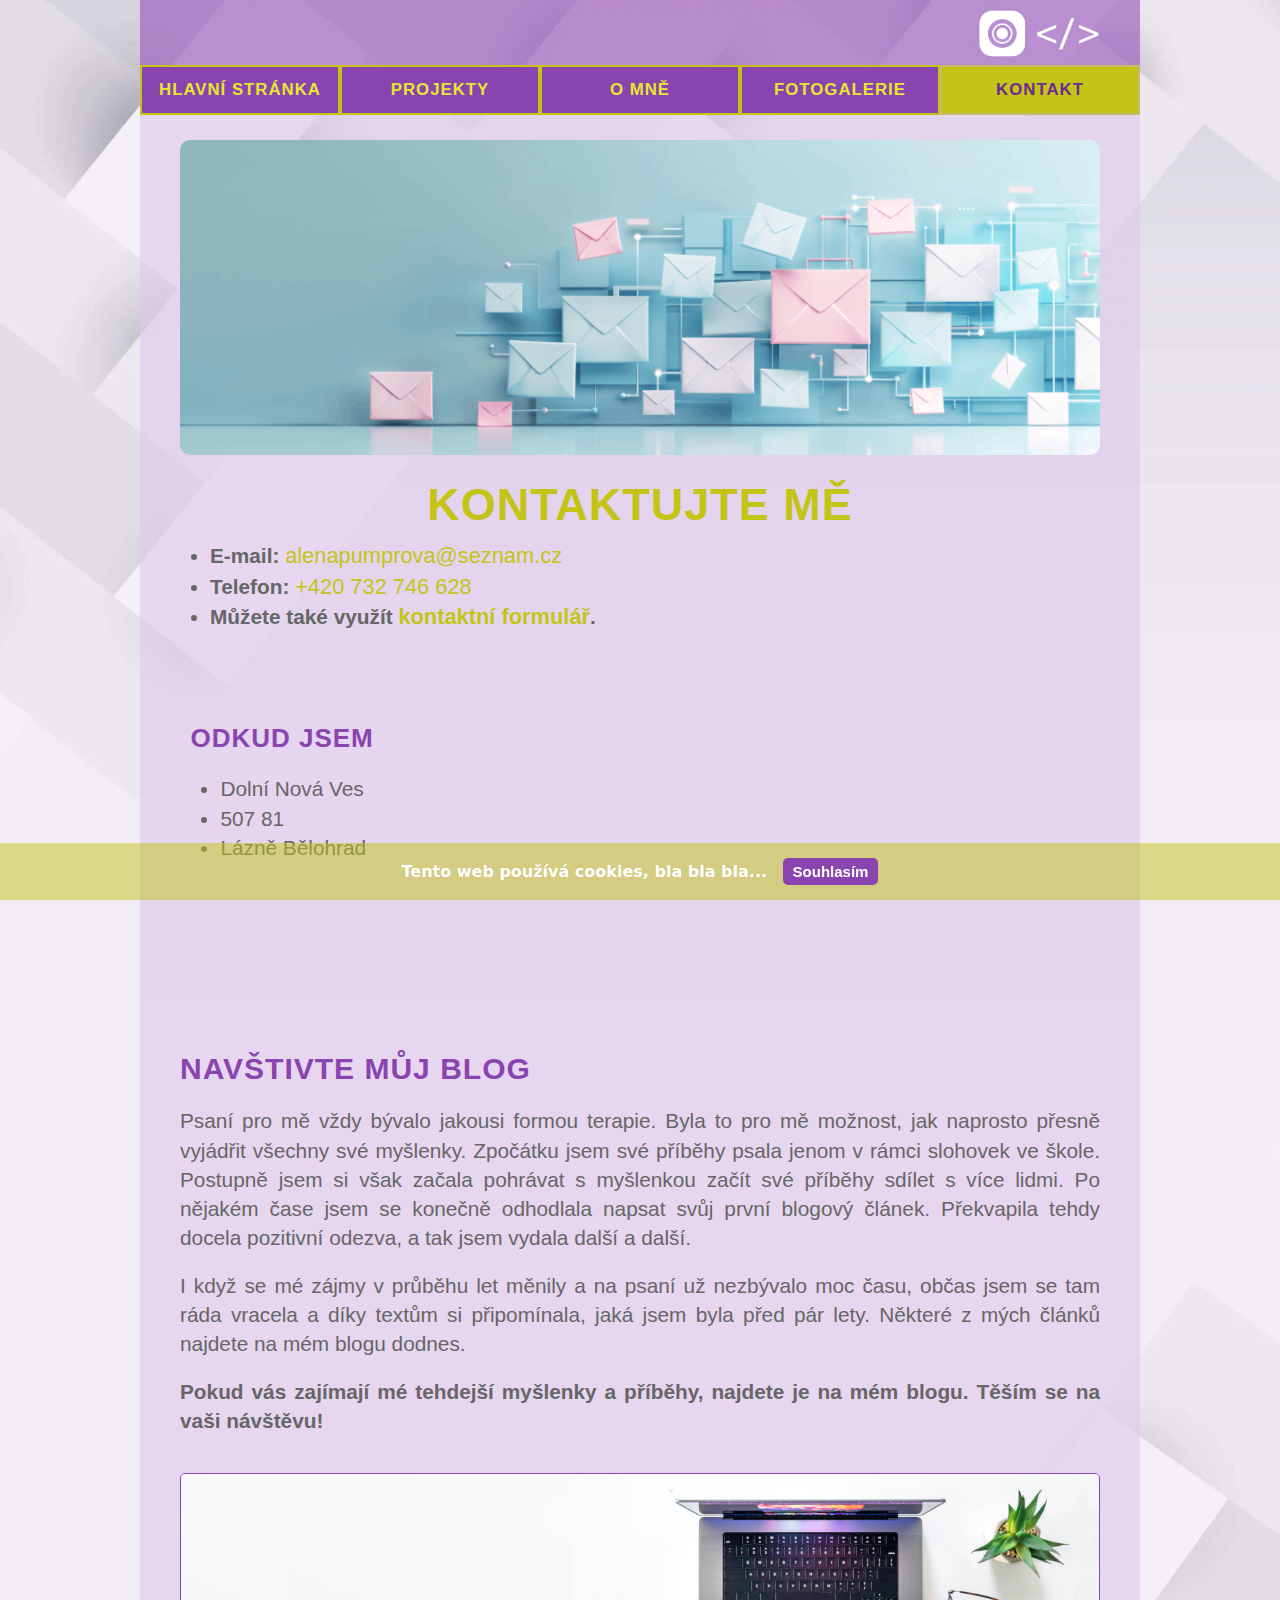
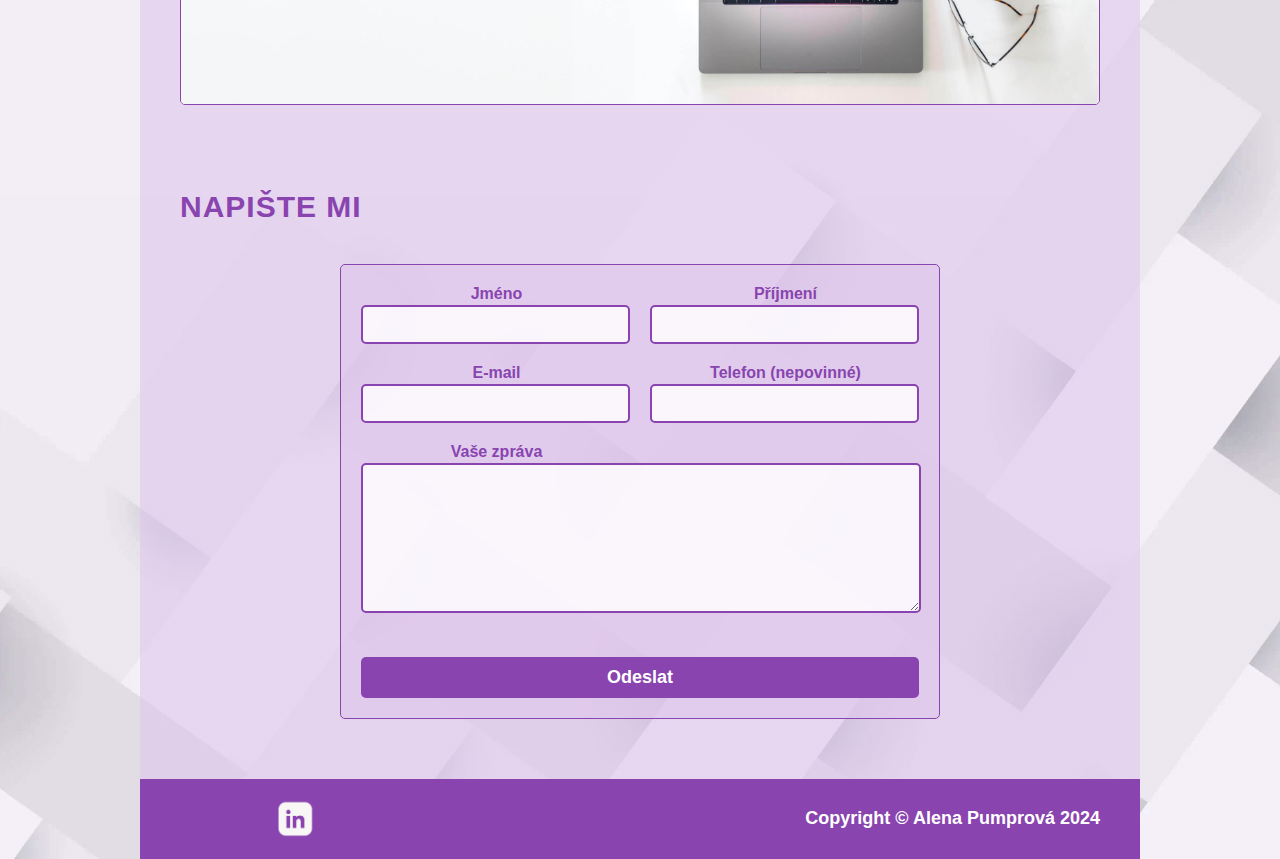
<file: kontakt.html>
<!DOCTYPE html>
<html lang="cs">

<head>
<!-- Google tag (gtag.js) -->
<script async src="https://www.googletagmanager.com/gtag/js?id=G-EEV984BTX9"></script>
<script>
  window.dataLayer = window.dataLayer || [];
  function gtag(){dataLayer.push(arguments);}
  gtag('js', new Date());

  gtag('config', 'G-EEV984BTX9');
</script>
    <title>Kontakty</title>
    <meta charset="utf-8">
    <meta name="viewport" content="width=device-width, initial-scale=1.0">
    <link rel="icon" href="favicon-32x32.png">
    <link rel="stylesheet" href= "styly.css">
    <link rel="stylesheet" href= "queries.css">
    <link rel="stylesheet" href= "grid.css">
    <script
          src="https://code.jquery.com/jquery-3.7.1.min.js"
          integrity="sha256-/JqT3SQfawRcv/BIHPThkBvs0OEvtFFmqPF/lYI/Cxo="
          crossorigin="anonymous"></script>
    <script src="script.js"></script>
</head>

<body>
<header>
    <span class="menu-background"> 
        <nav>
            <ul>
                <li><a class="first" href="index.html">Hlavní stránka</a></li>
                <li><a class="first" href="projekty.html">Projekty</a></li>
                <li><a class="first" href="about.html">O mně</a></li>
                <li><a class="first" href="galerie.html">Fotogalerie</a></li>
                <li><a class="first active" href="kontakt.php">Kontakt</a></li>
            </ul>

            <div class="clearfix"></div>
            <div class="mobile-nav-back"></div>
            <a class="mobile-nav-icon"><img class="burger-menu jq--nav-icon" src="burger-barw.png" alt="Hamburger menu"></a>

        </nav>
<a id="logo" href="index.html">
    <img src="logo.png" alt="Logo">
</a>
<a id="logo2" href="index.html">
    <img src="logom.png" alt="Logo pro mobil">
</a>
    
</span>  
</header>

<main>
<div class= "container">
    <img class="banner desktop-img" src="contacts.png" alt="7 contats neon style image">
    <img class="banner mobile-img" src="contacts2.png" alt="7 contats neon style image">

    <h1>Kontaktujte mě</h1>

<ul>
    <li><strong>E-mail: </strong><a class="contact" href="mailto:alenapumprova@seznam.cz">alenapumprova@seznam.cz</a></li>
    <li><strong>Telefon:</strong> <a class="contact" href="tel:+420732746628">+420 732 746 628</a></li>
    <li><strong>Můžete také využít <a href="#" class="jq--scroll-form">kontaktní formulář</a>.</strong></li>
</ul> 
  
<br>
<section class="address row">
    <!-- Sloupec s adresou -->
    <div class="col address-content">
        <h2 class="contacts">Odkud jsem</h2>
        <ul>
            <li>Dolní Nová Ves</li>
            <li>507 81</li>
            <li>Lázně Bělohrad</li>
        </ul>
    </div>

    <!-- Sloupec s mapou -->
    <div class="col map-container">
        <iframe class="map"
            src="https://www.google.com/maps/embed?pb=!1m18!1m12!1m3!1d40659.15347825756!2d15.533559377376632!3d50.437428026715054!2m3!1f0!2f0!3f0!3m2!1i1024!2i768!4f13.1!3m3!1m2!1s0x470e9984b83ae027%3A0x1b51bd06cfde54d!2zTMOhem7EmyBCxJtsb2hyYWQsIDUwNyA4MSBMw6F6bsSbIELEm2xvaHJhZA!5e0!3m2!1scs!2scz!4v1731094492402!5m2!1scs!2scz"
            allowfullscreen=""
            loading="lazy"
            width="100%" 
            height="300" 
            referrerpolicy="no-referrer"
            title="Mapa - Lázně Bělohrad">
        </iframe>
    </div>
</section>

<h2 class= "contacts">Navštivte můj&nbsp;blog</h2>
<p>
Psaní pro mě vždy bývalo jakousi formou terapie.  Byla to pro mě možnost, jak naprosto přesně vyjádřit všechny své myšlenky. Zpočátku jsem své příběhy psala jenom v rámci slohovek ve škole. Postupně jsem si však začala pohrávat s myšlenkou začít své příběhy sdílet s více lidmi. Po nějakém čase jsem se konečně odhodlala napsat svůj první blogový článek. Překvapila tehdy docela pozitivní odezva, a tak jsem vydala další a další. </p> 
<br>
<p>I když se mé zájmy v průběhu let měnily a na psaní už nezbývalo moc času, občas jsem se tam ráda vracela a díky textům si připomínala, jaká jsem byla před pár lety. Některé z mých článků najdete na mém blogu dodnes.</p> 
<br>
<p><strong>Pokud vás zajímají mé tehdejší myšlenky a příběhy, najdete je na mém blogu. Těším se na vaši návštěvu!</strong>
</p>  
<br>
    <br>
    <figure>
        <a href="https://blog.idnes.cz/pumprova" target="_blank">
           <img class="desktop-img" src="banner.jpg"  max-width="500" alt="Blog">
           <img class="mobile-img" src="banner1.webp"  max-width="500" alt="Blog">
        </a>
    </figure>

    <i style="color: gray; visibility: hidden;">Blog</i>
</p>
<br>

<h2 id="contact-form" class="contacts jq--form">Napište mi</h2>

<!-- <?php
if (isset($_GET['success'])) {
    if ($_GET['success'] === "1") {
        echo '<div class="form-result success">Odeslání proběhlo úspěšně</div>';
    } elseif ($_GET['success'] === "-1") {
        echo '<div class="form-result error">Odeslání selhalo. Zkuste to prosím znovu.</div>';
    }
}
?> -->

<form action="mailer.php" method="post">
    <div>
        <label for="name">Jméno</label>
        <input type="text" id="name" name="name" required>
    </div>
    <div>
        <label for="surname">Příjmení</label>
        <input type="text" id="surname" name="surname" required>
    </div>
    <div>
        <label for="email">E-mail</label>
        <input type="email" id="email" name="email" required>
    </div>
    <div>
        <label for="phone">Telefon (nepovinné)</label>
        <input type="text" id="phone" name="phone">
    </div>
    <div>
        <label for="message">Vaše zpráva</label>
        <textarea id="message" name="message"></textarea>
    </div>
    <input type="submit" value="Odeslat">
</form>
</div>


<div id="cookie-banner">
    Tento web používá cookies, bla bla bla... 
    <button id="accept-cookies" style="margin-left: 10px; padding: 5px 10px; background-color: #555; color: white; border: none; cursor: pointer;">Souhlasím</button>
</div>

</main>

<footer>
<br>
    <div class="foot">
        <a class="fb-logo" href="https://www.linkedin.com/in/alena-pumprov%C3%A1-274234107/" target="_blank"><img src="fbwhite.png" alt="Logo"></a>
    </div>
    <div class="copyright">
        Copyright © Alena Pumprová 2024
    </div>
</footer>

</body>

</html>
</file>
<file: styly.css>
.menu-background,nav{background:#9e63bfB0;z-index:1000}.first,.first:hover{color:#e7e730!important}#logo,.first,nav{z-index:1000}.first,h1,h2{letter-spacing:1px}a:not(.first,.our-games .first,.burger-menu):visited,a:not(.first,.our-games,.burger-menu):link,h1{color:#c4c417}h2,nav ul,ul:not(nav ul){text-align:left}#logo,#logo img,.burger-menu{box-shadow:none}form label,h2{color:#8944af}.end:link,.end:visited,.first,form label,h1:not(.AP),input[type=submit]{font-weight:700}.first,.our-games,body,footer{display:flex}.container,.menu-background,footer{width:100%;max-width:1000px}*,nav ul{margin:0}.our-games .col .first,h1,h2{font-family:Montserrat,sans-serif,Arial}*,.our-games,.our-games .col {margin-left: 30px} .photo-segment li{box-sizing:border-box}.contacts:before,.vip:before{content:"";margin-top:0;margin-bottom:40px}.benefit img,.fb-logo img{box-shadow:none!important}.banner,.panel,.slider-wrapper,iframe{overflow:hidden}.menu-background,nav{position:fixed;top:0;}#accept-cookies,#logo,.accordion,
.album,.bar,.first,.third,a:active,a:hover,input[type=submit]{cursor:pointer}*{padding:0}body{flex-direction:column;background:linear-gradient(180deg,#dfc7ec30,#dfc7ec30) center/cover no-repeat,url('91312.webp') center/cover no-repeat;position:relative;scrollbar-color:#c4c417}body::-webkit-scrollbar{width:12px}body::-webkit-scrollbar-thumb{background-color:#8944af;border-radius:7px}body::-webkit-scrollbar-track{background-color:(rgba(255,255,255,.63))}.menu-background{left:50%;transform:translateX(-50%);padding:0}.container,.first{position:relative}.container{margin:100px auto 0;background-color:#dfc7ecA0;padding:40px}#r1:checked~.s1,.first{margin-left:0}.first,footer,input[type=submit]{background-color:#8944af}.error-page,h2{padding-bottom:20px;text-transform:uppercase}nav{margin-bottom:0;height:100px;width:100%}nav ul{list-style-type:none;padding:12px 0}.photo-segment li:first-child,form label{margin-left:2px}nav ul li{float:left;margin-right:0;width:20%;font-family:Montserrat,sans-serif;text-align:center}.first{border:2px solid #c4c417;justify-content:center;align-items:center;font-size:105%!important;text-decoration:none;margin-top:38.3px;height:50px;transition:background-color 1.5s,color 1.5s!important;text-transform:uppercase;top:15px}#logo2 img,.burger-menu,.mobile-img,input[name="r"]{display:none}#logo img,#logo2 img,.burger-menu{position:absolute}.first:hover{background-color:#ae58d4}#accept-cookies:hover,.first.active{background-color:#c4c417!important}.first.active{color:#6d2b92!important;border:2px solid #c7bb6d!important}#logo{height:auto}#logo img{top:7px;right:4%;width:12.5%;background-color:#00000000;height:auto;max-width:100%;border:none;z-index:1009;margin-bottom:5px}
h1:not(.AP){
    font-size: 45px;
    font-weight: 550;
    color: #c4c417;
    letter-spacing: 1px;
    text-transform: uppercase;   
    font-family:Montserrat,sans-serif;
}
h2{font-size:30px;font-weight:800}.error-page{color:#8944af!important;font-size:66px!important;font-weight:600;font-family:Montserrat,sans-serif; letter-spacing: 1px;padding-top:20px;text-align:center}.contact,.p404,p:not(.AF){font-weight:400}a:not(.fb-logo,.our-games .first,.burger-menu){color:#c4c417;font-size:105%;text-decoration:none;transition:color .3s;font-family:Lato,sans-serif}a:active,a:hover{color:#ffff70!important}.purple-table{color:#fff!important}.p404,p,ul:not(nav ul, .AF){color:#666;line-height:1.4;font-family:Lato,sans-serif}p:not(.AF){font-size:130%;text-align:justify}.p404{font-size:180%!important;text-align:center!important;padding-top:20px}.normal{font-weight:400!important}figcaption{color:#bfbfbf!important;font-size:100%!important;font-style:italic}ul:not(nav ul){font-size:130%;padding-top:10px;padding-left:30px;padding-right:30px;z-index:999}img:not(.logo img
,.foot,.banner,.burger-menu,.slide img,.fb-logo){width:100%;height:auto;border-radius:5px;border:1px solid #8944af;overflow:hidden}img:not(.logo img,.map-image,.foot,.banner,.burger-menu,.slide img,.fb-logo):hover{transform:scale(1.01);filter:brightness(1.3);box-shadow:#fff 2px 2px 5px;border:1.5px solid #fff;transition:transform 1s,filter .5s,box-shadow .5s,border .5s}.social{max-width:200px}.burger-menu{top:10px;right:83%;width:13%;height:auto;max-width:30%;border:none;color:#fff;z-index:799}.address h2,.our-games h2,.our-games p,.slide,.slider,.slider-wrapper{position:relative}.error,.success{color:#fff!important}.banner{width:100%;height:30%;margin-bottom:20px;border-radius:10px}iframe{display:block;border-radius:5px;margin-right:8px;border:1px solid #9e63bf;width:100%}iframe:not(.map):hover{filter:brightness(1.2);box-shadow:#fff 1px 1px 5px;border:1.5px solid #fff;transition:filter 1s,box-shadow 1s,border 1s}.third{border-radius:5px;border:1px solid #9e63bf;width:100%}.end:link,.end:visited{color:#c7bb6d;font-size:42px;text-align:center;font-family:Lato,sans-serif;padding-top:2px;display:block;width:100%;text-transform:uppercase;letter-spacing:1.5px;word-spacing:3px}.end:active,.end:hover,.fb-link:active,.fb-link:hover{color:#e6d880;transition:color 1s}.fb-link:link,.fb-link:visited{font-size:110%;display:inline-flex;align-items:center;text-decoration:none;color:#c7bb6d;font-weight:700;font-family:Lato,sans-serif}form{border:1px solid #8944af;padding:20px;background-color:#dfc7ecB3;margin:20px auto;border-radius:5px;max-width:600px;display:grid;grid-template-columns:repeat(2,1fr);gap:20px}form label{display:block;margin-bottom:5px;margin-bottom:2px;font-family:Lato,sans-serif}form input[type=email],form input[type=text],form textarea{width:100%;padding:10px;border:2px solid #8944af;border-radius:5px;box-sizing:border-box;background:#ffffffD0;color:#83673f;outline:0}input:focus{border:2px solid #fff!important;background:#ffffffE5!important;transition:.5s!important}form textarea{grid-column:span 2;height:150px;margin-top:0!important;width:208%;margin-bottom:20px}textarea:focus{border:2px solid #fff;background:#ffffffE5;transition:.5s}input[type=submit]{grid-column:span 2;width:100%;padding:10px;color:#fff;font-size:18px;border-radius:5px;border:none;transition:background .5s}.address h2,.contacts h2,.our-games h2{font-size:26px;line-height:1.2}input[type=submit]:hover{background-color:#c4c417}.form-result{width:66%!important;padding:10px!important;margin:0 auto 20px!important;font-size:120%!important;text-align:center;font-weight:700!important;font-family:Lato,sans-serif;line-height:1.4!important;border-radius:5px!important}
.album,.contacts h2,.copyright{font-weight:700}.success{border:1px solid #56a73b!important;background:#56a73b80!important}.error{border:1px solid #ee5050!important;background:#ee505080!important}footer{justify-content:space-between;align-items:center;padding:10px 40px;margin:0 auto}.foot{width:25%}.fb-logo{display:inline-block;margin:10px;width:40px;height:40px;flex-shrink:0}.fb-logo:hover{width:42px;height:42px}.fb-logo img{border:none!important;margin:0}.copyright{color:#fff;font-size:18px;text-align:right;flex-grow:1;font-family:Lato,sans-serif}.our-games h2{margin:0 0 0 15px;text-align:center;display:block;padding-bottom:10px;width:100%}.our-games{flex-wrap:wrap;justify-content:center;gap:20px;max-width:1200px;margin:0 auto}.address,.photo-gallery{margin:20px auto;display:flex}.our-games .col{flex:0 1 calc(50% - 20px);display:flex;flex-direction:column;align-items:center;text-align:center}.our-games .col img{width:100%;max-width:400px;height:auto;border-radius:10px;box-shadow:0 4px 8px rgba(0,0,0,.2);margin-bottom:10px}.khora{max-width:900px!important}.our-games p{margin-top:10px;line-height:1.2;text-align:justify;max-width:335px}.our-games .col .first{display:flex;align-items:center;justify-content:center;height:30px;padding:10px 20px;background-color:#8f53b0;border-color:#c4c417!important;color:#fff!important;font-weight:700;letter-spacing:1.2px;text-transform:uppercase;text-decoration:none;border-radius:5px;transition:background-color .3s,transform .2s;text-align:center;line-height:1.2;z-index:600}.our-games .col .first:hover{background-color:#ae58d4!important;color:#fff!important;border:2px solid #c4c417!important}.address h2{margin:0;text-align:left;display:block;padding-bottom:10px;width:100%}.address{justify-content:space-between;align-items:flex-start;flex-wrap:wrap;gap:10px;max-width:100%}.address .address-content{flex:1;min-width:300px;max-width:45%}.address .map-container{flex:1;min-width:300px;max-width:50%}.map-container iframe{width:100%;height:300px;border:0;border-radius:5px}.contacts h2{margin:0;vertical-align:top}.contacts:before{display:block;width:0%;border-bottom:2px solid #9e63bf90}.photo-gallery{flex-direction:column;align-items:center}

.photos{display:flex;justify-content:space-between;flex-wrap:wrap;margin:0 auto;width:100%;margin-left: 30px}
.photo-segment ul {
margin-left: 30px
}
.photo-segment li{width:21.5%;padding:5px;margin:1%;display:inline-block}.photo-segment li img{width:100%;height:auto;object-fit:cover;transition:transform 1s,filter 1s,box-shadow 1s,border 1s}

.photo-segment li img:hover{transform:scale(1.1);filter:brightness(1.5);box-shadow:#fff 2px 2px 5px;border:1.5px solid #fff}.slider-wrapper{width:100%;max-width:950px;margin:0 auto;border-radius:5px;border:1px solid #8f53b0}.slider-wrapper:hover{filter:brightness(1.1);box-shadow:#fff 2px 2px 5px;border:1px solid #fff;transition:transform 1s,filter .5s,box-shadow .5s,border .5s}.slider{width:100%;height:100%}.slides{display:flex;transition:margin-left 1s}.slide{width:20%;transition:1s}.slide img{width:100%;height:100%;object-fit:cover;border-radius:5px;border:none}.bar{width:50px;height:10px;border:2px solid #fff;margin:5px}.bar:hover{background:#fff}.navigation{display:flex;justify-content:center;align-items:center;position:absolute;bottom:20px;width:100%}.slides{display:flex;width:500%;height:100%}#r2:checked~.s1{margin-left:-20%}#r3:checked~.s1{margin-left:-40%}#r4:checked~.s1{margin-left:-60%}#r5:checked~.s1{margin-left:-80%}
.album{display:flex;justify-content:center!important;align-items:center!important;text-align:center;font-family:Montserrat,sans-serif;width:190px;padding-top:2px;margin:45px auto;z-index:1000;border-radius:5px;color:#fff!important; padding: 8px 8px 8px 8px !important; height: auto !important}

.benefit h3,.vip-levels {display: flex !important;flex-wrap: wrap;gap: 30px;margin-top: 20px;}
.benefit2{font-family:Lato,sans-serif}.benefit,.benefit2{padding:15px;width:48%;box-shadow:0 4px 8px rgba(0,0,0,.2); box-sizing:border-box;}

h3 {
    color: #7e478c;
    margin-top: 5px;
    font-size: 130%;
}
.benefit2 h3 {
    color: #fff;
    margin-top: 5px;
    font-size: 120%
}
.vip:before{display:block;width:100%;border-bottom:2px solid #8944af60}.vip-benefits{display:flex!important;flex-wrap:wrap;justify-content:space-around;gap:30px;margin-top:20px}.benefit{background-color:#8944af50;border-radius:8px;display:flex;flex-direction:column;align-items:flex-start}.benefit img{width:250px;height:auto;margin-bottom:10px;border:none!important}.benefit h3{color:#fff;margin-top:5px;font-size:120%}
.benefit2{border-radius:10px;text-align:justify!important;display:flex;flex-direction:column;align-items:flex-start;background-color:#c4c41770;border-color:#8944af;box-sizing: border-box}#cookie-banner,.accordion{width:100%;text-align:center;font-weight:700}.vip-l{padding:5px}.accordion{background:linear-gradient(180deg,#00000090,#8944af90);color:#fff;padding:10px;border:none;outline:0;font-size:18px;margin-bottom:5px;border-radius:5px;transition:background-color .3s}.accordion:hover{background:linear-gradient(180deg,#00000090,#c4c41790)}.accordion.active{background:linear-gradient(180deg,#00000090,#c4c41790)!important}.panel{padding:0 15px;display:none;background-color:#faf1ff50}.panel p{margin:15px 0;color:#5b5b5b}#cookie-banner{display:block;position:fixed;bottom:0;left:0;background-color:#c4c41780!important;color:#fff!important;padding:15px 20px;z-index:1000;font-size:16px}#cookie-banner p:not(.AF){margin:0;display:inline}#accept-cookies{margin-left:10px;padding:5px 10px;background-color:#8944af!important;color:#fff;border:none;border-radius:5px;font-weight:700;font-size:15px}#lightbox-desktop,#lightbox-mobile{visibility:hidden;opacity:0;display:none;position:fixed;top:0;left:0;width:auto;height:auto;background-color:rgba(0,0,0,.8);justify-content:center;align-items:center;z-index:1000}#lightbox-desktop:target,#lightbox-mobile:target{visibility:visible;opacity:1;display:flex;transition:opacity .3s ease-in-out}#lightbox-desktop img,#lightbox-mobile img{max-width:80%;max-height:80%;border:5px solid #8944af;box-shadow:0 0 15px rgba(0,0,0,.5)}#lightbox-desktop .close,#lightbox-mobile .close{position:absolute;top:20px;right:20px;font-size:30px;color:#fff;text-decoration:none;font-weight:700;cursor:pointer;z-index:1001}@media (min-width:760px) and (max-width:900px){.purple{width:100%}}

.seo {
width: 10% !important;}
#accept-cookies {margin-left: 10px; padding: 5px 10px; background-color: #555; color: white; border: none; cursor: pointer;}


* {
    margin:0;
    padding: 0%;
    box-sizing: border-box;
}

header {
    display: flex;
   justify-content: center;
}

.telefon:before {
    content: "☎️ ";
}

.email:before {
    content: "📧 ";
}

#pf257 {
    position: absolute;
    display: block;
    top: 0px;
    width: 100%;
    max-width: 1000px;
    height: 100px;
    background-color: #8944af;
}

body #pfko {
	background: linear-gradient(0deg, rgba(7,37,48,1) 0%, rgba(0,0,0,1) 100%)  no-repeat center center;
}



.pf {
    width: 100%;
    flex-wrap: wrap;
    display: flex;
    flex-direction: column;
    align-items: center;
    justify-content: center;
    background: transparent;
    margin: auto;
    padding: 10px 50px 10px 50px;

}

canvas {
    display: flex;
    position: absolute;
    flex-wrap: wrap;
    top: 100px;
    align-items: center;
    justify-content: center;
}

.AP {
    position: relative;
    top: -80px;
    display: block;
    text-align: center;
    font-weight: 700;
    color: #c4c417;
    font-size: 700%;
    text-transform: uppercase;   
    font-family:Montserrat,sans-serif;
    margin: auto;
    animation: move 3s alternate infinite linear,
    outline 3s infinite alternate;
    z-index: 500;
}

.AF {
    max-width: 90%;
    color: white;
    font-size: 200%;
    font-weight: 600;
    font-family:Montserrat,sans-serif;
    text-align: center;
    margin-bottom: 60px;
    font-style: italic;
    margin: 10px;
    padding-bottom: 50px;
    z-index: 500;
}
.img2025 {
    width: 100%;
    z-index: 500;
    filter: brightness(1.4) !important;
    border: none !important;
    box-shadow: none !important;
}

.img2025:hover {
    width: 100.5%;
    filter: brightness(1.9)!important;
}

.pf205 {
    background: rgba(7,37,48,1);
    height: 15vh;
}

@layer demo, countdown;

@layer countdown {
    .countdown {
        width: 100%;
        display: flex;
        flex-wrap: wrap;
        align-items: center;
        justify-content: center;
        gap: 2rem; /* Zvýšení mezery mezi částmi */
        margin: 15rem auto; /* Nastavení okrajů (nahoře/dole 2rem, zarovnání na střed) */
      }

  .countdown > .part {
    display: grid;
    gap: 2rem;
  }
  .countdown > .part > .number {
    aspect-ratio:1;
    display: flex;
    align-items: center;
    justify-content: center;
    border-radius: 50%;
    border: 12px solid hsl(0 0% 50% / .5);
    font-size: 4rem;
    color: white;
    position: relative;
  }

  .countdown > .part.days { --num: 365 }
  .countdown > .part.hours { --num: 24 }
  .countdown > .part:where(.minutes, .seconds) { --num: 60 }
  .countdown > .part > .number::after{
    content: "";
    position: absolute;
    inset: calc(var(--border-size) * -1);
    border-radius: inherit;

    --degree: calc(360deg / var(--num) * (var(--num) - var(--value,0)));
    background-image: conic-gradient(var(--accent) var(--degree), transparent calc(var(--degree) + 0.1deg));

    --border-size: 12px;  
    --mask-image: radial-gradient(100% 100%, transparent calc(50% - var(--border-size)), black calc(50% - var(--border-size) + 1.2px));
    -webkit-mask-image: var(--mask-image);
    mask-image: var(--mask-image);
  }

  .countdown > .part > .text {
    text-align: left;
    opacity: 0.8;
    font-size: 1.7rem;
    color: white;
  }

@layer demo {
  * { box-sizing: border-box }
  body {
    background-color: #060D1F;
    color: #FEFEFE;
    font-family: system-ui, sans-serif;
    text-align: center;
  }
}

/***Keyframes***/
@keyframes move {
    0% {
    transform: translateY(0px);
    }
    100% {
    transform: translateY(-15px);
    }
}

@keyframes outline {
    0% {
        text-shadow: 3px 3px 15px #8944af;
    }
    100% {
        text-shadow: 1px 1px 5px transparent;
    }
}
}
</file>
<file: queries.css>
@media only screen and (min-width:769px) {
.first.active{background:#cbbf6f;color:#000}}@media only screen and (max-width:768px){#logo img,.desktop-img{display:none!important}#logo2 img,.mobile-img{display:block!important;max-width:100%;height:auto}#logo2 img{position:absolute;top:14px;right:2.5%;width:30%;background-color:#00000000;border:none;box-shadow:none;z-index:1000}.first.active{background:0 0!important;color:inherit!important}h1,nav ul li{text-align:center}nav ul,nav ul li{background:0 0!important}h1:not(.AP){font-size:30px;letter-spacing:.8px}.contacts h2,h2{font-size:25px;text-align:center!important}nav ul{display:flex;flex-direction:column;align-items:center;padding:0;margin:100px 0 0}nav ul li{display:block;list-style-type:none;width:105%;margin:0;padding:5px 0;color:#fff}.fb-logo{display:inline-block;margin:0;padding-top:0;width:45px;height:45px;flex-shrink:0}@media only screen and (max-width:768px){.first:not(.album,.our-games){justify-content:center;align-items:center;color:#fff!important;font-size:125%!important;text-align:left;font-weight:700;background:0 0;cursor:pointer;border:none!important;padding-left:20px;margin-top:12px;height:25px;width:260px;transition:background .5s!important;text-transform:uppercase;z-index:1002;display:none}.album{text-align:center;width:65%!important;justify-content:center;align-items:center}
.menu-background{
position:fixed;
width:100%;
max-width:1000px;
top:0;
left:50%;transform:translateX(-50%);
padding:0;background:#000000D0;z-index:1000}.mobile-nav-back{height:250px;position:fixed;top:100px;width:72%;background-color:#000000A0;z-index:-1;display:none}.burger-menu{display:inline-block!important;position:absolute;top:10px;right:83%;width:15%!important;height:auto;max-width:40%;border:none!important;box-shadow:none;z-index:799}@media only screen and (min-width:769px){.our-games{display:flex;justify-content:space-between;max-width:1200px;margin:0 auto}.our-games .col{width:calc(50% - 20px);box-sizing:border-box}}@media (max-width:768px)
nav {
    margin-bottom: 0;
    height: 100px;
    width: 116.05%;
}
.menu-background, nav {
    position: fixed;
    top: 0;
}
.benefit, .benefit2 {
    width: 100%;
}

.AP {
    position: relative;
    top: -80px;
    display: block;
    text-align: center;
    font-weight: 700;
    color: #c4c417;
    font-size: 700%;
    text-transform: uppercase;   
    font-family:Montserrat,sans-serif;
    margin: auto;
    animation: move 3s alternate infinite linear,
    outline 3s infinite alternate;
    z-index: 500;
}

.AF {
    max-width: 90%;
    color: white;
    font-size: 200%;
    font-weight: 600;
    font-family:Montserrat,sans-serif;
    text-align: center;
    margin-bottom: 60px;
    font-style: italic;
    margin: 10px;
    padding-bottom: 50px;
    z-index: 500;
}


.map-container{max-width:100%;margin:0}.map{width:100%;height:250px}.address{flex-direction:column;flex-direction:column;align-items:flex-start;align-items:center;gap:10px}.address .col{width:100%;margin-bottom:20px}.address iframe{width:100%;max-width:none;height:300px!important}.our-games{flex-direction:column;gap:20px;width:260px}.our-games .col{flex:0 1 90%}.our-games .col img{max-width:90%}.photo-segment li{width:50%!important;padding-left:10px;box-sizing:border-box;margin:0 auto!important;display:inline-block}@media (min-width:769px){.desktop-img{display:block!important}.mobile-img{display:none!important}}


@media (max-width:768px) {

.AP {
        font-size: 400%;
    }

    .AF {
        font-size: 180%;
    }

    nav {
        margin-bottom: 0;
        height: 100px;
        width: 100%;
    }

    .container, .menu-background, footer {
        width: 100%;
        max-width: 1000px;
    }

    .benefit,.vip-level{
        width:100%;padding:15px;border-radius:10px
    }

.part > .text {
    text-align: center;
}

.vip-benefits{display:grid;grid-template-columns:1fr;gap:20px;justify-items:center}.benefit{max-width:400px;text-align:center;align-items:center}.benefit img{width:100px;height:auto;margin-bottom:10px}.benefit h4{font-size:1.2em;margin:10px 0}.vip-levels{display:grid;grid-template-columns:2fr;gap:20px;justify-items:center}.desktop-img{display:none!important}.mobile-img{display:block!important}}#lightbox-mobile{position:fixed;top:0;left:0;width:100%;height:100%;background-color:rgba(0,0,0,.8);display:flex;justify-content:center;align-items:center;visibility:hidden!important;opacity:0;transition:opacity .3s ease-in-out;z-index:1000}#lightbox-mobile:target{visibility:visible!important;opacity:1}#lightbox-mobile img{max-width:90%;max-height:90%;border:5px solid #8944af;box-shadow:0 0 15px rgba(0,0,0,.5)}.close{position:absolute;top:20px;right:20px;font-size:30px;color:#fff!important;text-decoration:none;font-weight:700;z-index:1001;cursor:pointer}
@media (max-width:435px){
    a:not(.fb-logo,.our-games .first,.burger-menu){color:#c4c417;font-size:95%;text-decoration:none;transition:color .3s}vip-level{width:100%;max-width:400px;padding:15px;border-radius:10px}}

@media (min-width:760px) and (max-width:900px){
    .benefit,.purple,.vip-level{width:100%!important}.vip-level{padding:15px}


      }

@media only screen and (min-width: 700px) and (max-width: 770px) {
    .burger-menu {
        top: -3px;
        right: 83%;
        width: 15% !important;
        max-width: 40%;
    }

    #logo2 img {
        top: 0px;
        right: 2.5%;
        width: 30%;
    }

    .burger-menu .jq--nav-icon {
        width: 13%;
    }
}

@media (max-width:350px) {

       #logo2 img {
        right: 4%;
        width: 40%;
    }

        .burger-menu {
            top: 10px;
            right: 73%;
            width: 20% !important;
    }

    .close {
         width: 20%;
    }



    nav {
        margin-bottom: 0;
        height: 100px;
        width: 100%;
        padding: 0 20px;
        display: flex;
        justify-content: center;
    }

    .container {
        box-sizing: border-box;
        width: 100%;
    }

footer {
    width: 100%;
    /* max-width: 1000px; */
    box-sizing: border-box;
}
.benefit, .benefit2 {
    width: 100%;
}

form {
    padding:10px;
    margin:0 auto;
    grid-template-columns:repeat(2,1fr);
    gap:10px;max-width:600px;display:block
    }
form textarea{
    height:150px;margin-top:5px!important;
    width:100%
}

h2{text-align:left!important
}
.address iframe{width:80%}
a:not(.fb-logo,.our-games .first,

.burger-menu){font-size:85%}ul:not(nav ul){font-size:120%}.b404{height:65px!important;padding:2px}}


@media (prefers-color-scheme: dark) {
    .container {
        background-color: #a156c290;
    }
    h2 {
        color: white;
    }
    .our-games .col .first,
    footer,
    input[type=submit] {
        background-color: #9e63bf;
    }
    .p404, p, ul:not(nav ul) {
        color: #f0f0f0;
    }
    figcaption {
        color: #e9e9e9 !important;
    }
    .end:link, .end:visited, .jq--scroll-form {
        color: #e7e71c !important;
    }
    .end:active, .end:hover {
        color: #f4f430;
        transition: color 1s;
    }
    a:not(.fb-logo, .our-games .first, .burger-menu), h1 {
        color: #e7e71c !important;
    }
    .panel p {
        color: #e7e7e7 !important;
    }
    form {
        border: 1px solid #9e63bf;
        background-color: #dfc7ecB3;
    }
    form input[type=email], form input[type=text], form textarea {
        border: 2px solid #9e63bf;
        color: #fff;
    }
    input[type=submit] {
        transition: background 0.5s;
    }
    form label {
        color: #fff;
    }
    #accept-cookies {
        background-color: #9e63bf !important;
    }
    .fb-logo img {
        filter: invert(1) hue-rotate(180deg);
        filter: brightness(0) invert(1);
        mix-blend-mode: normal;
    }
    #logo1 img, #logo2 img, .burger-menu {
        filter: brightness(0) invert(1);
    }
    .our-games .col .first {
        border-color: #e7e71c !important;
        transition: background-color 0.3s, transform 0.2s;
    }

}
</file>
<file: grid.css>
.row:after,.section{clear:both}.section{padding:0;margin:0}.row{zoom:1}.row:after,.row:before{content:"";display:table}.col{display:block;float:left;margin:1% 0 1% 1.6%}.col:first-child{margin-left:0}.span-2-of-2,.span-3-of-3{width:100%}.span-1-of-2{width:49.2%}.span-2-of-3{width:66.13%}.span-1-of-3{width:32.26%}@media only screen and (max-width:480px){.col{margin:0}.span-1-of-2,.span-1-of-3,.span-2-of-2,.span-2-of-3,.span-3-of-3{width:100%}}
</file>
